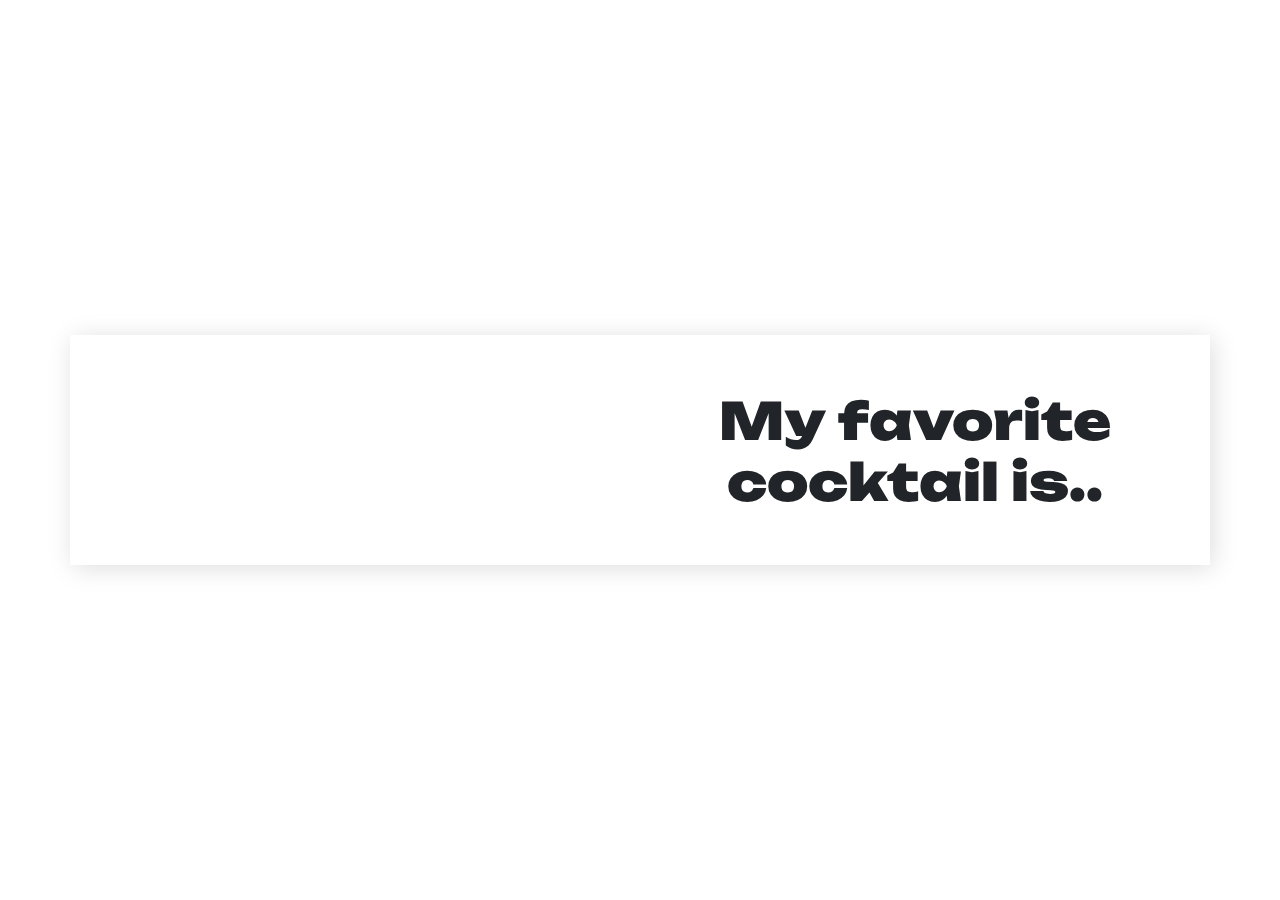
<file: index.html>
<!DOCTYPE html>
<html lang="en" >
<head>
  <meta charset="UTF-8">
  <title>CodePen - API test</title>
  <link rel='stylesheet' href='https://cdnjs.cloudflare.com/ajax/libs/bootstrap/5.0.2/css/bootstrap.min.css'><link rel="stylesheet" href="./style.css">

</head>
<body>
<!-- partial:index.partial.html -->
<html>
  <head>
    <style>
      @import url('https://fonts.googleapis.com/css2?family=Unbounded:wght@400;900&display=swap');
    </style>
</head>
  
<body>
  <div id="main">
    <div class="container">
      <div class="bg row">
        <div class="col-6"><img id="image"></img></div>
        <div class="col-6 ps-0 ps-md-4 pt-4 ps-md-0">
          <h1>My favorite cocktail is..</h1> 
          <h2 id="cocktail-name"></h2></div>
            <button id="btn_reqPermission"
              style="display: none;padding: 3em 5rem; background-color: blue; color: white; font-weight: bold;">
              Hey! This will be much better with sensors. Allow?
            </button>
       </div>
     </div>
   </div>
</body>
</html>

  
  <script src="shake.js"></script>
  <script  src="./script.js"></script>

</body>
</html>
</file>
<file: style.css>
html, body {
      padding: 0;
      margin: 0;
      background-image: url('https://img.freepik.com/premium-vector/cocktails-seamless-pattern-vector-illustration-hand-drawing-doodles_127770-843.jpg?w=1380');
    background-repeat: no-repeat;
    background-size: cover;
    background-position: center;
    background-attachment: fixed;
  }

 #main {
  display: flex;
  align-items: center;
  justify-content: center;
  height: 100vh;
}

.bg {
  background-color: white;
  padding: 2rem;
  display: flex;
  align-items: center;
  justify-content: center;
  box-shadow: 3px 3px 24px #dedede;
}

@media screen and (max-width: 767px) {
    .bg {
        display: block;
    }
}

#image {
  width: 100%;
  padding-bottom: 0rem;
}
    
h1 {
  font-size: 4vw;
  font-weight: 900;
  letter-spacing: 1.4;
  font-family: 'Unbounded', sans-serif;
  text-align: center;
}

#cocktail-name {
  font-size: 3vw;
  font-weight: 400;
  letter-spacing: 1.4;
  font-family: 'Unbounded', sans-serif;
  text-align: center;
  padding-top: 0.25rem;
}
</file>
